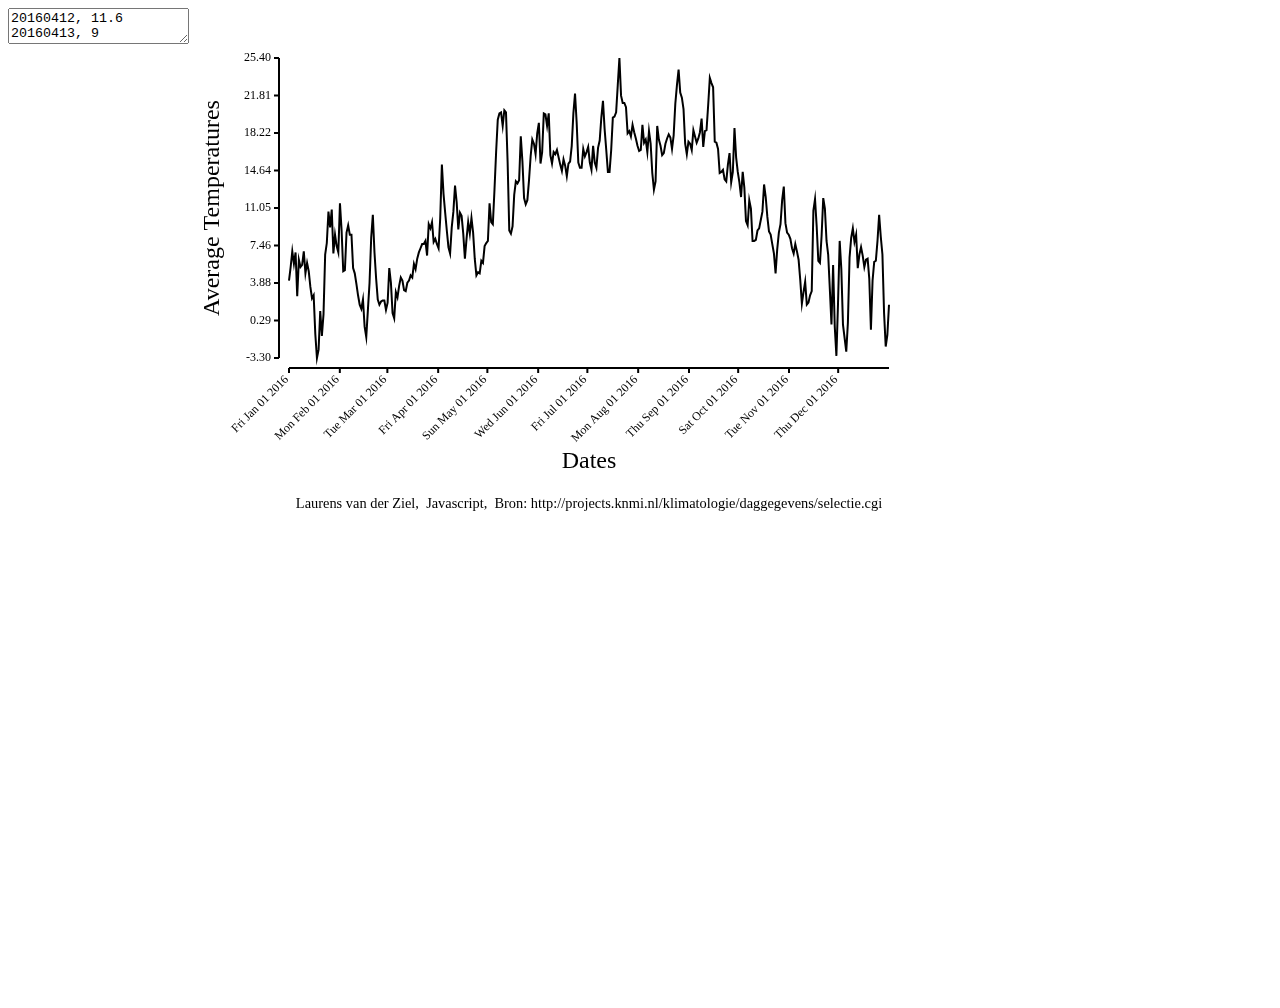
<file: Lab/week2/Index.html>
<!DOCTYPE html>

<html>
	<head>
		<title> Average Temparature</title>
	</head>
	<body>
		<textarea id="rawdata">
20160412, 11.6
20160413, 9
20160414, 10.6
20160415, 10.3
20160416, 8.6
20160417, 6.2
20160418, 8.1
20160419, 9.7
20160420, 8.6
20160421, 10.1
20160422, 8.7
20160423, 6.2
20160424, 4.6
20160425, 4.9
20160426, 4.8
20160427, 6
20160428, 5.8
20160429, 7.4
20160430, 7.7
20160501, 7.9
20160502, 11.5
20160503, 9.7
20160504, 9.5
20160505, 12.8
20160506, 16.4
20160507, 19.5
20160508, 20.1
20160509, 20.2
20160510, 18.9
20160511, 20.4
20160512, 20.2
20160513, 15.4
20160514, 8.9
20160515, 8.6
20160516, 9.3
20160517, 12.3
20160518, 13.6
20160519, 13.4
20160520, 13.7
20160521, 17.9
20160522, 15.5
20160523, 12
20160524, 11.4
20160525, 11.8
20160526, 13.7
20160527, 16
20160528, 17.6
20160529, 17.2
20160530, 16.2
20160531, 18.2
20160601, 19.2
20160602, 15.3
20160603, 16.4
20160604, 20.1
20160605, 20
20160606, 18.9
20160607, 20.1
20160608, 16.1
20160609, 15.3
20160610, 16.4
20160611, 16.2
20160612, 16.6
20160613, 15.9
20160614, 15.2
20160615, 14.6
20160616, 15.7
20160617, 15.1
20160618, 14.1
20160619, 15.3
20160620, 15.5
20160621, 17
20160622, 20.1
20160623, 22
20160624, 19.2
20160625, 15.4
20160626, 14.9
20160627, 14.9
20160628, 16.7
20160629, 16
20160630, 16.4
20160701, 16.9
20160702, 15.4
20160703, 14.7
20160704, 17
20160705, 15.4
20160706, 14.9
20160707, 16.8
20160708, 17.5
20160709, 19.7
20160710, 21.3
20160711, 18.6
20160712, 16.6
20160713, 14.5
20160714, 14.5
20160715, 16.6
20160716, 19.7
20160717, 19.8
20160718, 20.2
20160719, 22.8
20160720, 25.4
20160721, 21.8
20160722, 21.1
20160723, 21.1
20160724, 20.7
20160725, 18.2
20160726, 18.4
20160727, 17.9
20160728, 19
20160729, 18.3
20160730, 17.7
20160731, 17
20160801, 16.5
20160802, 16.6
20160803, 19
20160804, 17.3
20160805, 17.6
20160806, 16.4
20160807, 18.4
20160808, 17.2
20160809, 14.4
20160810, 12.8
20160811, 13.6
20160812, 18.9
20160813, 17.6
20160814, 17
20160815, 16.1
20160816, 16.3
20160817, 17.2
20160818, 17.7
20160819, 18.1
20160820, 17.8
20160821, 16.7
20160822, 18
20160823, 21
20160824, 22.8
20160825, 24.3
20160826, 22.1
20160827, 21.6
20160828, 20.5
20160829, 17.2
20160830, 16.2
20160831, 17.4
20160901, 17.2
20160902, 16.6
20160903, 18.5
20160904, 17.9
20160905, 17.3
20160906, 17.7
20160907, 18.3
20160908, 19.6
20160909, 16.9
20160910, 18.4
20160911, 18.5
20160912, 20.9
20160913, 23.5
20160914, 23
20160915, 22.6
20160916, 17.4
20160917, 17.3
20160918, 16.7
20160919, 14.4
20160920, 14.5
20160921, 14.7
20160922, 13.8
20160923, 13.6
20160924, 15.2
20160925, 16.3
20160926, 13.5
20160927, 14.5
20160928, 18.7
20160929, 15.9
20160930, 14.5
20161001, 13.5
20161002, 12.1
20161003, 14.5
20161004, 13
20161005, 9.8
20161006, 9.4
20161007, 11.8
20161008, 11
20161009, 7.9
20161010, 7.9
20161011, 8
20161012, 8.9
20161013, 9.1
20161014, 9.9
20161015, 10.7
20161016, 13.3
20161017, 12.1
20161018, 10.2
20161019, 8.8
20161020, 8.5
20161021, 7.6
20161022, 6.7
20161023, 4.8
20161024, 7.1
20161025, 8.7
20161026, 9.5
20161027, 11.8
20161028, 13.1
20161029, 9.6
20161030, 8.7
20161031, 8.5
20161101, 8.1
20161102, 7.2
20161103, 6.7
20161104, 7.6
20161105, 6.9
20161106, 6.1
20161107, 4.2
20161108, 1.9
20161109, 3
20161110, 4
20161111, 1.8
20161112, 2
20161113, 2.7
20161114, 3.1
20161115, 10.8
20161116, 11.9
20161117, 9.3
20161118, 6
20161119, 5.8
20161120, 8.4
20161121, 12
20161122, 11
20161123, 7.9
20161124, 6.6
20161125, 3.3
20161126, -0.1
20161127, 5.6
20161128, -0.3
20161129, -3.1
20161130, 2
20161201, 7.9
20161202, 5.2
20161203, -0.1
20161204, -1.4
20161205, -2.7
20161206, 0.1
20161207, 6.3
20161208, 8.2
20161209, 9.1
20161210, 7.8
20161211, 8.5
20161212, 5.3
20161213, 6.6
20161214, 7.3
20161215, 6.5
20161216, 5.4
20161217, 6.1
20161218, 6.2
20161219, 4.3
20161220, -0.6
20161221, 4.1
20161222, 5.9
20161223, 6
20161224, 7.9
20161225, 10.4
20161226, 8.3
20161227, 6.6
20161228, 1
20161229, -2.2
20161230, -1.1
20161231, 1.8
20170101, 0.5
20170102, 3
20170103, 5
20170104, 5.8
20170105, 0
20170106, -3
20170107, -0.2
20170108, 4.3
20170109, 4.8
20170110, 5.3
20170111, 7.2
20170112, 5.2
20170113, 3.1
20170114, 1.8
20170115, 0.7
20170116, -1.6
20170117, -3.4
20170118, -3.8
20170119, -2
20170120, -0.3
20170121, -0.2
20170122, -1.7
20170123, 1.6
20170124, 0.8
20170125, -1.1
20170126, -2.8
20170127, 0.8
20170128, 5.4
20170129, 4.7
20170130, 4.9
20170131, 3.7
20170201, 3.4
20170202, 8.6
20170203, 8.6
20170204, 5.7
20170205, 4.4
20170206, 4.3
20170207, 2.4
20170208, 0
20170209, -1.6
20170210, -2.3
20170211, -0.4
20170212, 0.7
20170213, 2.2
20170214, 3.8
20170215, 7.4
20170216, 6.8
20170217, 7
20170218, 5.6
20170219, 6.2
20170220, 9.1
20170221, 9.6
20170222, 9.5
20170223, 8
20170224, 4.5
20170225, 5.8
20170226, 8.7
20170227, 8.7
20170228, 4.7
20170301, 6.3
20170302, 6.6
20170303, 5.9
20170304, 9.2
20170305, 6.9
20170306, 6
20170307, 6.7
20170308, 5.9
20170309, 7.7
20170310, 6.5
20170311, 7.3
20170312, 7.9
20170313, 6.5
20170314, 8.8
20170315, 9
20170316, 9.4
20170317, 8.3
20170318, 9.7
20170319, 11.3
20170320, 10.3
20170321, 7.5
20170322, 6.3
20170323, 8.2
20170324, 8.4
20170325, 8.5
20170326, 8
20170327, 9.2
20170328, 11.3
20170329, 12.6
20170330, 15.7
20170331, 14.5
20170401, 10.8
20170402, 10.3
20170403, 8.1
20170404, 9.8
20170405, 9.2
20170406, 8.1
20170407, 10.5
20170408, 9.6
20170409, 11.7
20170410, 9.8
20170411, 9.6</textarea>
		<canvas id="mycanvas" width="1000" height="1000" style="position: absolute; z-index: 0"></canvas>
	</body>
	<script src="https://ajax.googleapis.com/ajax/libs/jquery/3.2.0/jquery.min.js"></script>
	<script>

		// Set graph-width and graph-heigth
		graphwidth = [0, 600];
		graphheigth = [0, 300];

		// Initialize arrays
		var datapoints = [];
		var js_dates = [];
		var dates = [];
		var temps = [];

		// Loads file
        jQuery.get("KNMI_20161231.txt", function(rawdata) {

        	// Splits content by lines
		    rawdata = rawdata.split("\n");

		    function LoadingFormattingData(rawdata){

				// Loops through objects in datapoints 
				for (var object = 0; object < rawdata.length; object++) {

					// Splits content in object into two chunks; date and average temperature
					datapoint = rawdata[object].split(", ");

					// Converts date string to javascript-dates and stores days and dates in lists
					var year = datapoint[0].slice(0,4);
					var month = datapoint[0].slice(4,6) - 1;
					var date = datapoint[0].slice(6,8);
					dates.push(date);
					var js_date = new Date(year, month, date);
					js_dates.push(js_date.toDateString());
					datapoint[0] = js_date;

					// Stores temperatures in list
					temps.push(datapoint[1]);

					// Check if max and min temperature needs to be updated
					if (object == 0 || datapoint[1]*100 < mintemp){
						mintemp = datapoint[1] * 100;
					}
					if (object == 0 || datapoint[1]*100 > maxtemp){
						maxtemp = datapoint[1] * 100;
					}

					// Stores datapoints in list
					datapoints.push(datapoint)
				}
			}LoadingFormattingData(rawdata)

			function CreateTransform(x, dataminmax, graphminmax){

				// Formulas to calculate alpha and beta
				alpha = (graphminmax[1] - graphminmax[0]) / (dataminmax[1] - dataminmax[0])
				beta = graphminmax[1] - alpha * dataminmax[1]

				// Returns function for lineair transformation
				return alpha * x + beta
			}

			function Screencoordinates(datapoints){

				var graphpoints = [];

				// Data bounds for dates and average temperature
				dateminmax = [datapoints[0][0], datapoints[datapoints.length - 1][0]];
				tempminmax = [mintemp / 100, maxtemp / 100];

				// Loops through datapoints
				for (var i = 0; i < datapoints.length; i++){

					// Transforms datapoints to screencoordinates and stores screencoordinates in list
					var coordinates = [];
					xcoordinates = CreateTransform(datapoints[i][0], dateminmax, graphwidth);
					coordinates.push(xcoordinates);
					ycoordinates = CreateTransform(datapoints[i][1], tempminmax, graphheigth);
					coordinates.push(ycoordinates)
					graphpoints.push(coordinates);
				}
				return graphpoints
			}

			// Get an object of the CanvasRenderingContext2D interface
			var canvas = document.getElementById('mycanvas');
			var ctx = canvas.getContext('2d');

			function axes(graphpoints) {

		    	// Declares axes styles
		    	var fontsize = 7 + (graphwidth[1] - graphwidth[0]) / 120;
		    	ctx.font = fontsize+'px serif';
		    	ctx.lineWidth = 2;
		    	ctx.save();
		    	ctx.translate(100, 50);
		    	ctx.textAlign = 'right'

		    	// Draws vertical line
		    	// Draws n tick marks at the y-axis with the corresponding temperature.

		    	ctx.moveTo(graphwidth[0] - 10, graphheigth[0]);
		    	ctx.lineTo(graphwidth[0] - 10, graphheigth[1]);
		    	var n__tick_marks_y = 9
		    	for (var m = 0; m < n__tick_marks_y; m++) {
		    		ctx.moveTo(graphwidth[0] - 10, graphheigth[0] + ((graphheigth[1] / (n__tick_marks_y - 1)) * m));
		    		ctx.lineTo(graphwidth[0] - 15, graphheigth[0] + ((graphheigth[1] / (n__tick_marks_y - 1)) * m));
		    		ctx.fillText((tempminmax[1] - ((tempminmax[1] - tempminmax[0]) / (n__tick_marks_y - 1)) * m).toFixed(2)
		    					, graphwidth[0] - 18, graphheigth[0] + 3 + ((graphheigth[1] / (n__tick_marks_y - 1)) * m));
		    	}

		    	// Draws horizontal line
		    	// Draws tick marks at the x-axis at every first day of the month with the corresponding dates
		    	ctx.moveTo(graphwidth[0], graphheigth[1] + 10);
		    	ctx.lineTo(graphwidth[1], graphheigth[1] + 10);
		    	for (var l = 0; l < graphpoints.length; l++) {
		    		ctx.moveTo(graphwidth[0] + ((graphwidth[1] / graphpoints.length) * l), graphheigth[1] + 10);
		    		if (dates[l] == 1) {
		    			ctx.lineTo(graphwidth[0] + ((graphwidth[1] / graphpoints.length) * l), graphheigth[1] + 15);
		    			ctx.save();
	    				ctx.translate(graphwidth[0] + ((graphwidth[1] / graphpoints.length) * l), graphheigth[1] + 22);
	    				ctx.rotate(-Math.PI / 4);
	    				ctx.fillText(js_dates[l], 0, 0)
		    			ctx.restore();
		    		}
		    	}

		    	// Sets the axis titles
		    	ctx.restore();
		    	ctx.font = fontsize * 2 +'px serif';
		    	ctx.textAlign = 'center'
		    	ctx.save();
		    	ctx.translate(graphwidth[0] + 30, graphheigth[1] / 2 + 50);
		    	ctx.rotate(-Math.PI / 2);
		    	ctx.fillText('Average Temperatures', 0, 0)
		    	ctx.restore();
		    	ctx.fillText('Dates', graphwidth[1] / 2 + 100, graphheigth[1] + 160)
		    	ctx.font = fontsize * 1.2 +'px serif';
		    	ctx.fillText('Laurens van der Ziel,		Javascript, 	Bron: http://projects.knmi.nl/klimatologie/daggegevens/selectie.cgi', graphwidth[1] / 2 + 100, graphheigth[1] + 200)    	
		    }

			function graph(graphpoints) {

				// Draws graph lines in area that is 100 points right and 50 down from the top left corner of the canvas
				// y coordinates are drawn at graphheight - graphpoint since y == 0 at the top border of the canvas
				ctx.save();
				ctx.translate(100,50);
		    	ctx.moveTo(graphpoints[0][0], graphheigth[1] - graphpoints[0][1]);
		    	for (var k = 1; k < graphpoints.length; k++) {
		    		ctx.lineTo(graphpoints[k][0], graphheigth[1] - graphpoints[k][1]);
		    	}
		    	ctx.stroke();
		    	ctx.restore();
			}

			// Draw the axes and graph
			axes(Screencoordinates(datapoints));
			graph(Screencoordinates(datapoints));

			// Obtains the canvas’s bounding box relative to the window
			// Source: http://www.informit.com/articles/article.aspx?p=1903884&seqNum=6
			function windowToCanvas(canvas, x, y) {
			   var bbox = canvas.getBoundingClientRect();

			   return { x: x - bbox.left * (canvas.width  / bbox.width),
			            y: y - bbox.top  * (canvas.height / bbox.height)
			          };
			}

			// Calculates the distance of the mouse to a point
			// Source: http://stackoverflow.com/questions/16792841/detect-if-user-clicks-inside-a-circle
			function pointInCircle(x, y, cx, cy, radius) {
			  var distancesquared = (x - cx) * (x - cx) + (y - cy) * (y - cy);
			  return distancesquared <= radius * radius;
			}

			// If the mouse is close to a graphpoint draw a circle and show the date and average temperature of that graphpoint
			function drawcircle (graphpoints, x, y) {
				for (var coor = 0; coor < graphpoints.length; coor++){

					// Condition that checks if the mouse is close to a graphpoint
					if (pointInCircle(graphpoints[coor][0] + 100, graphheigth[1] - graphpoints[coor][1] + 50, x, y, 7) == true){

						// Draws a circle at the graphpoint
						ctx.beginPath();
				    	ctx.arc(graphpoints[coor][0] + 100, graphheigth[1] - graphpoints[coor][1] + 50, 5,0,2*Math.PI);
						ctx.stroke();

						// Displays the date and average temperature of the graphpoint
						ctx.textAlign = 'left'
						ctx.fillText('(' + (datapoints[coor][0]).toDateString() + ', ' + (datapoints[coor][1]) + ')', 110, 30);
						break;
			    	}
				}
			}

			// Subtracts the left and top of the canvas’s bounding box from the x and y window coordinates, it also scales those coordinates when the canvas element’s size differs from the size of the drawing surface.
			// Source: http://www.informit.com/articles/article.aspx?p=1903884&seqNum=6
			mycanvas.onmousemove = function (e) {
			   var loc = windowToCanvas(mycanvas, e.clientX, e.clientY);

			   // Clears the graph
			   ctx.save();
			   ctx.fillStyle = 'white';
			   ctx.fillRect(91, 0, 660, 358);
			   ctx.restore();

			   // Redraws graph and datapoint circle
			   graph(Screencoordinates(datapoints));
			   drawcircle(Screencoordinates(datapoints), loc.x, loc.y);
			};

		});

	</script>
</html>
</file>
